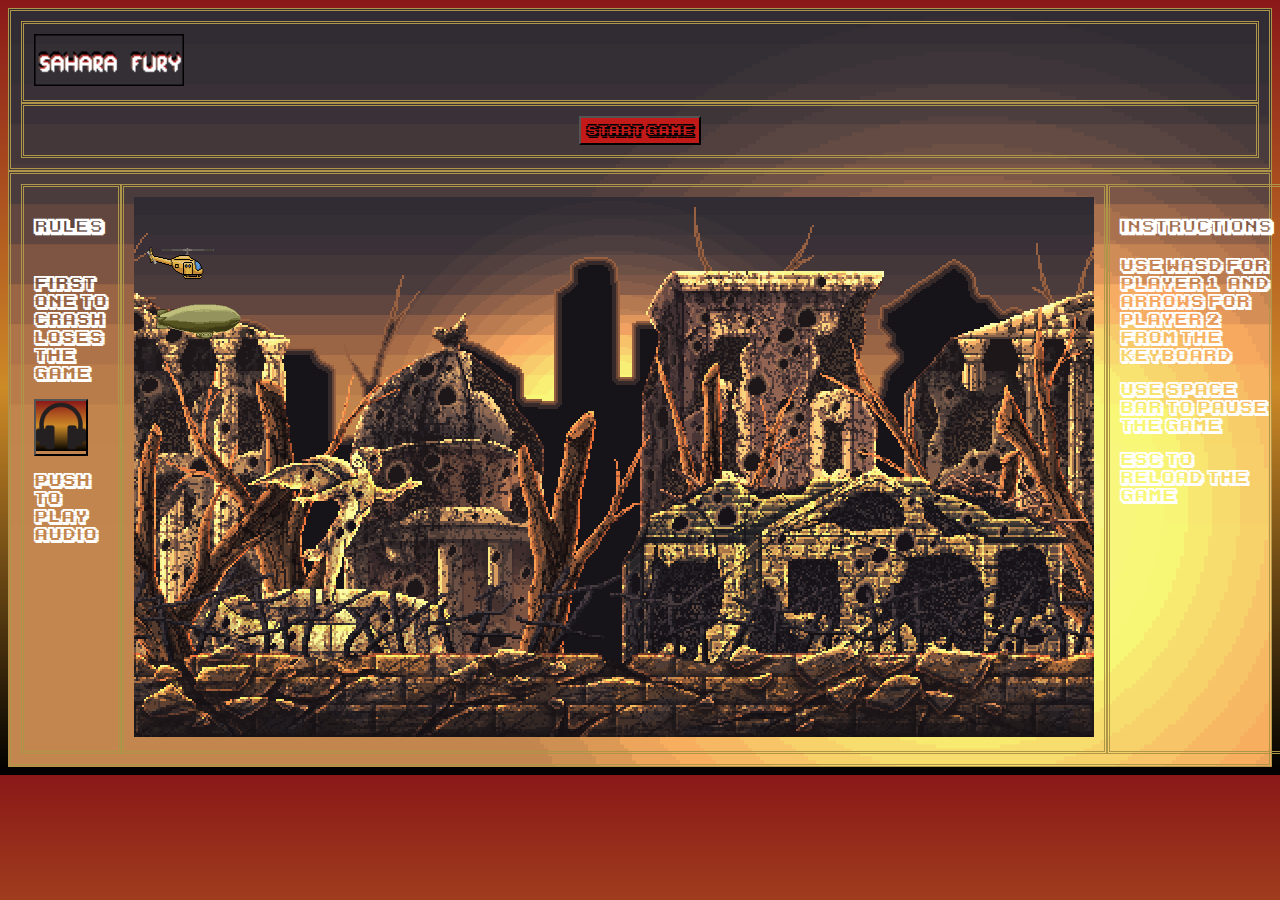
<file: docs/index.html>
<!DOCTYPE html>
<html lang="en">
    <head>
        <meta charset="UTF-8">
        <meta name="viewport" content="width=device-width, initial-scale=1.0">
        <meta http-equiv="X-UA-Compatible" content="ie=edge">
        <title>Sahara-Fury</title>
        <link rel="stylesheet" href="./css/style.css">

    </head>
    <body>
        <div class="contenedor">
            <div class="logoBox">
              <div class="Logo">
                <img src="./images/saharaFuryLogo.png" alt="saharaFuryLogo.png" class="startLogo" >
              </div>
              <div class="buttonBox">
                <button id="startGame">Start Game</button>
              </div>
            </div>
            <div class="gameboard">
                <div class="rules">
                    <h4>Rules :</h4>
                    <p>First one to crash, loses the game</p>
                    <button id="playAudio"><img src="./images/iconfinder_Gadgets1_2315962.png" alt="audioIcon.png" width="50px" style="background-image: linear-gradient( rgb(138, 24, 24), rgb(205, 138, 39), black)"> <audio src="./audio/08_Stage 3.mp3" id="audioPlayback"></audio></button>
                    <p>push to play audio</p>
                </div>
                <div class="canvasBox">
                    <canvas id="saharaFury" width="960" height="540"></canvas>
                </div>
                <div class="instructions">
                    <h4>Instructions:</h4>
                    <p>use wasd for player 1, and arrows for player 2 from the keyboard</p>
                    <p>Use Space Bar to pause the game</p>
                    <p>ESC to Reload the game</p>
                </div>
            </div>
            
        </div>
        <script src="./javascript/clases.js"></script>
        <script src="./javascript/variables.js"></script>
        <script src="./javascript/helpers.js"></script>
        <script src="./javascript/listeners.js"></script>
        <script src="./javascript/script.js"></script>
    </body>
</html>
</file>
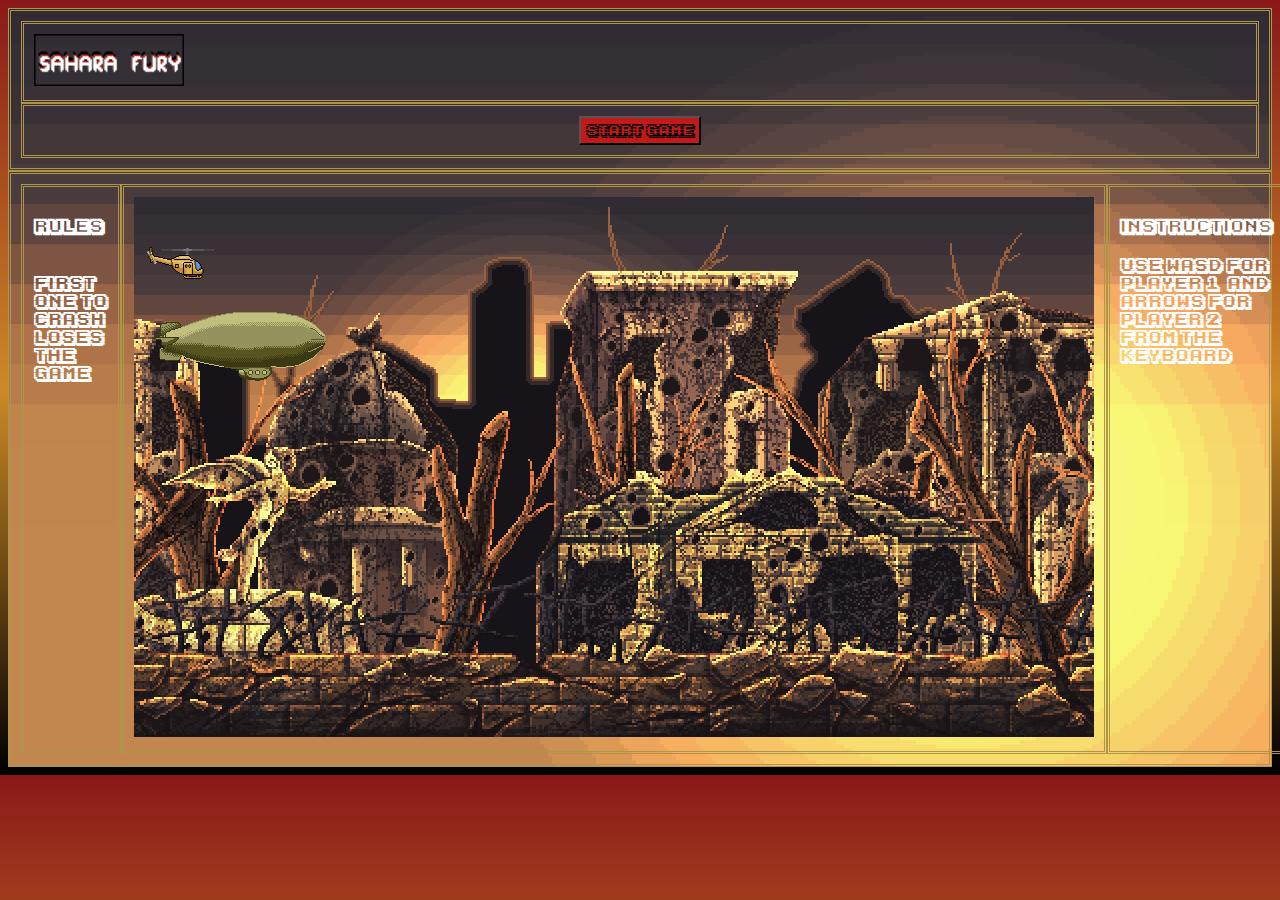
<file: indexChido.html>
<!DOCTYPE html>
<html lang="en">
    <head>
        <meta charset="UTF-8">
        <meta name="viewport" content="width=device-width, initial-scale=1.0">
        <meta http-equiv="X-UA-Compatible" content="ie=edge">
        <title>Document</title>
        <link rel="stylesheet" href="./css/styleChido.css">

    </head>
    <body>
        <div class="contenedor">
            <div class="logoBox">
              <div class="Logo">
                <img src="./images/saharaFuryLogo.png" alt="saharaFuryLogo.png" class="startLogo" >
              </div>
              <div class="buttonBox">
                <button class="startGame">Start Game</button>
              </div>
            </div>
            <div class="gameboard">
                <div class="rules">
                    <h4>Rules :</h4>
                    <p>First one to crash, loses the game</p>
                </div>
                <div class="canvasBox">
                    <canvas id="saharaFury" width="960" height="540"></canvas>
                </div>
                <div class="instructions">
                    <h4>Instructions:</h4>
                    <p>use wasd for player 1, and arrows for player 2 from the keyboard</p>
                </div>
            </div>
            
        </div>
        <script src="./javascript/clases.js"></script>
        <script src="./javascript/variables.js"></script>
        <script src="./javascript/helpers.js"></script>
        <script src="./javascript/listeners.js"></script>
        <script type="text/javascript" src="./javascript/script.js"></script>
    </body>
</html>
</file>
<file: docs/css/style.css>
@font-face {
    font-family: 'Karmatic_Arcade';
    src: url('../ka1.ttf')
}
body{
    background-image: linear-gradient( rgb(138, 24, 24), rgb(205, 138, 39), black);
    background-size: cover;
}
.contenedor{
    background-image: url("../images/sky_sun.png" );
}
.contenedor div{
    border: 3px rgb(174, 150, 73) double;
    padding: 10px;
}

.gameboard{
    display: flex;
    flex-direction: row;
} 
.rules{
    flex: 1;
    font-family: 'Karmatic_Arcade';
    color: white;
}
.canvasBox{
    flex: 3;
}
.instructions{
    flex: 1;
    font-family: 'Karmatic_Arcade';
    color: white;
}
.startLogo{
    width: 150px;
    background-position-x: center;
}
.logoBox{
    background-position-x: center;
    
}
.buttonBox{
    display: flex;
    justify-content: center;
}
#startGame{
    background-color: rgb(194, 25, 25);
    font-family: 'Karmatic_Arcade';
    padding: 5px;
}
button:focus{
    outline: none;
}
#playAudio{
    padding: 0;
    background: none;
}
</file>
<file: css/styleChido.css>
@font-face {
    font-family: 'Karmatic_Arcade';
    src: url('../ka1.ttf')
}
body{
    background-image: linear-gradient( rgb(138, 24, 24), rgb(205, 138, 39), black);
    background-size: cover;
}
.contenedor{
    background-image: url("../images/sky_sun.png" );
}
.contenedor div{
    border: 3px rgb(174, 150, 73) double;
    padding: 10px;
}

.gameboard{
    display: flex;
    flex-direction: row;
} 
.rules{
    flex: 1;
    font-family: 'Karmatic_Arcade';
    color: white;
}
.canvasBox{
    flex: 3;
}
.instructions{
    flex: 1;
    font-family: 'Karmatic_Arcade';
    color: white;
}
.startLogo{
    width: 150px;
    background-position-x: center;
}
.logoBox{
    background-position-x: center;
    /*display: flex;
    justify-content: center;*/
}
.buttonBox{
    display: flex;
    justify-content: center;
}
button{
    background-color: rgb(194, 25, 25);
    font-family: 'Karmatic_Arcade';
    padding: 5px;
}
button:focus{
    outline: none;
}
</file>
